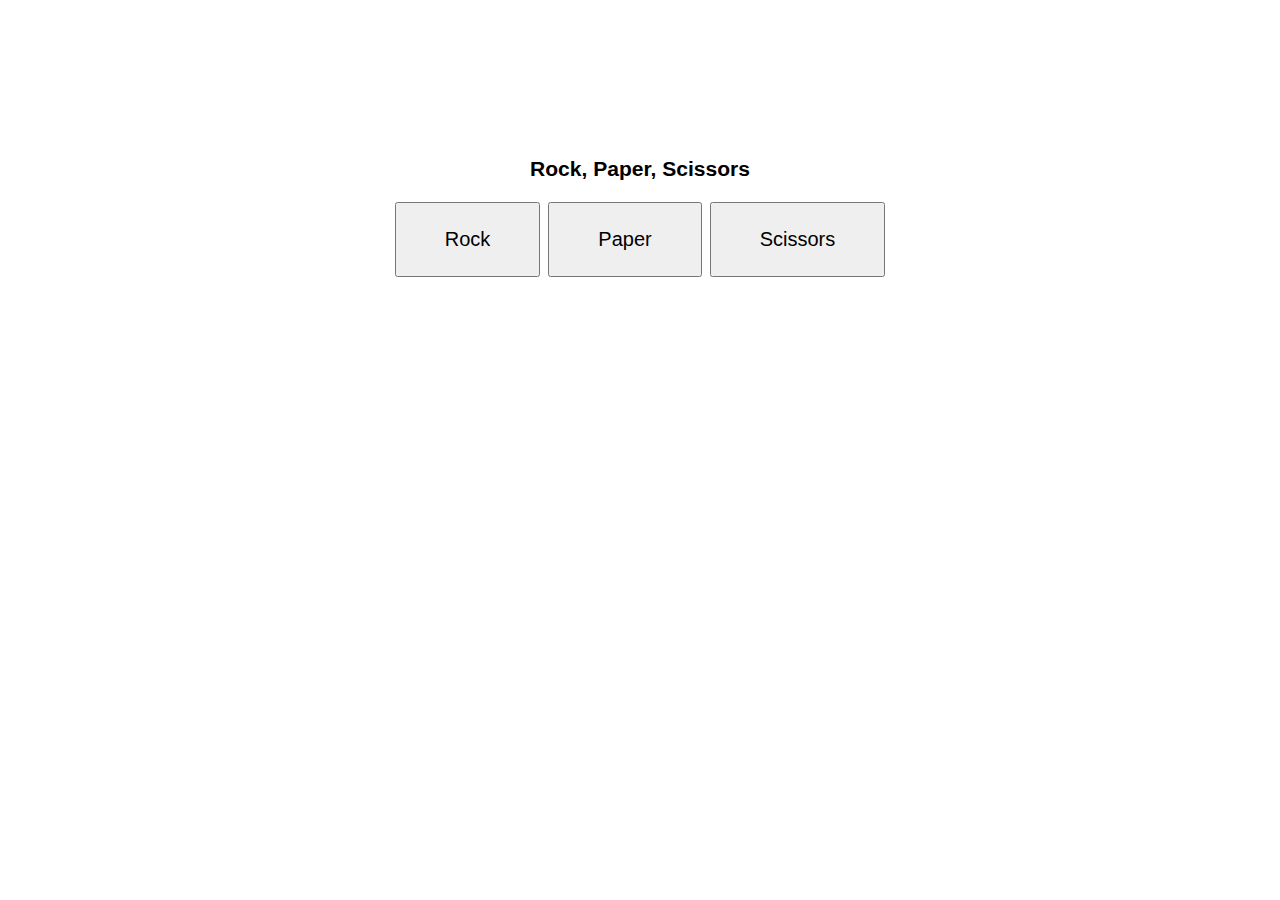
<file: index.html>
<!DOCTYPE html>
<html lang="en">
<head>
    <meta charset="UTF-8">
    <meta name="viewport" content="width=device-width, initial-scale=1.0">
    <link rel="stylesheet" href="styles.css">
    <title>Rock Paper Scissors</title>
</head>
<body>
    <div class="outer-container">
        <div class="header-container">
            <h3>Rock, Paper, Scissors</h3>
        </div>
        <div class="button-container">
            <button id="select-rock">Rock</button>
            <button id="select-paper">Paper</button>
            <button id="select-scissors">Scissors</button>
        </div>
        <div class="choices-container">
            <p id="human-choice"></p>
            <p id="computer-choice"></p>
        </div>
        <div class="results-container">
            <p id="results"></p>
        </div>
        <div class="scores-container">
            <p id="human-score"></p>
            <p id="computer-score"></p>
        </div>
    </div>
    <script src="script.js"></script>
</body>
</html>
</file>
<file: styles.css>
body {
    font-family: Arial, Helvetica, sans-serif;
    font-size: 18px;
}

.outer-container {
    display: flex;
    flex-direction: column;
    align-items: center;
    padding: 128px;
}

.button-container {
    display: flex;
    align-items: center;
    gap: 8px;
}

.choices-container, 
.scores-container {
    display: flex;
    flex-direction: column;
    align-items: flex-start;
    justify-content: space-around;
}

.choices-container {
    margin-top: 12px;
}

#human-choice,
#computer-choice,
#human-score,
#computer-score {
    margin: 0px;
    padding: 0px;
}

button {
    font-size: 20px;
    padding: 24px 48px;
}
</file>
